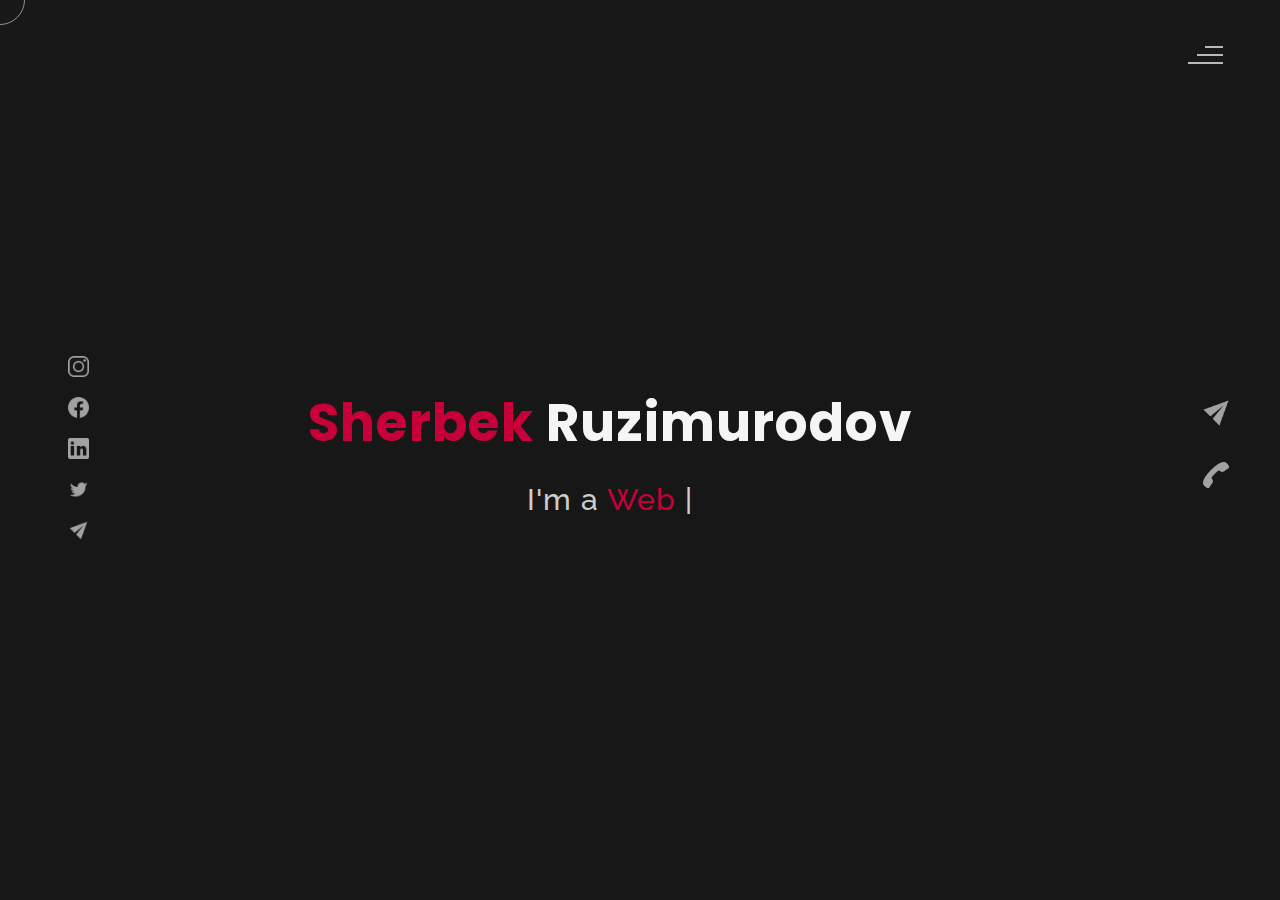
<file: index.html>
<!DOCTYPE html>
<html lang="en">
<head>
    <meta charset="UTF-8">
    <meta name="viewport" content="width=device-width, initial-scale=1.0">
    <meta name="description" content="Willy Wonkas - Personal Portfolio Website Template" />
	<meta name="keywords" content="blog, business card, creative, creative portfolio, cv theme, online resume, personal, portfolio, professional cv, responsive portfolio, resume, resume theme, vcard" />
	<meta name="author" content="willy wonka" />
    <title>Sherbek Ruzimurodovs - Personal Portfolio Website</title>
  <!--favicon-img--> 
   <link rel="icon" type="image/png" href="images/h-logo.jpg">
   <!--favicon-img-->
   <!--main css file should not be removed -->
    <link rel="stylesheet" href="css/index.css">
    <!--main css file-->
    <script src="https://cdnjs.cloudflare.com/ajax/libs/gsap/3.2.6/gsap.min.js"></script>
</head>
<body>
    <!--contains all the div-->
    <div id="all">
    <!--mouse  follower-->
        <div class="cursor"></div>
    <!--mouse  follower-->
    <!--loader-->
        <div id="loader">
            <span class="color">Sherbek</span>Ruzimurodov 
        </div>
    <!--loader-end-->
    <!--link-screen-->
        <div id="breaker">
        </div>
        <div id="breaker-two">
        </div>
    <!--link-screen-->
        <!--Main-Section-->
        <!--Navigator-fullscreen-->
        <div id="navigation-content">
            <!-- <div class="logo">
                <img src="images/willy wonka logo.png" alt="logo">
            </div> -->
            <div class="navigation-close">
                <span class="close-first"></span>
                <span class="close-second"></span>
            </div>
            <div class="navigation-links">
                <a href="#" data-text="HOME" id="home-link" >HOME</a>
                <a href="#" data-text="ABOUT" id="about-link" >ABOUT</a>
                <a href="#" data-text="BLOG" id="blog-link" >BLOG</a>
                <a href="#" data-text="PORTFOLIO" id="portfolio-link" >PORTFOLIO</a>
                <a href="#" data-text="CONTACT" id="contact-link" >CONTACT</a>
            </div>
        </div>
        <!--Navigator-Fullscreen END-->
          <!--Home Page-->
        <!--Menubar-->
        <div id="navigation-bar">
            <!-- <img src="images/willy wonka logo.png" alt="logo"> -->
            <div class="menubar">
                <span class="first-span"></span>
                <span class="second-span"></span>
                <span class="third-span"></span>
            </div>
        </div>
        <!--Menubar End-->
          <!--Header-->
        <div id="header">
            <div id="particles"></div>
              <!--Social Media Links-->
            <div class="social-media-links">
               <a href="https://www.instagram.com/sherbek_ruzimurodov/?hl=ru" target="_blank"><img src="images/instagram logo.png" class="social-media" alt="instagram-logo"></a><!--Your instagram homepage link inser in place of "#"-->
                <a href="https://www.facebook.com/sherbek05" target="_blank"><img src="images/facebook logo.png" class="social-media" alt="facebook-logo"></a>
                <a href="https://www.linkedin.com/in/sherbek-ruzimurodov-264941252/" target="_blank"><img src="images/linkedin logo.png" class="social-media" alt="linkedin-logo"></a>
                <a href="https://twitter.com/Sherbek_17" target="_blank"><img src="images/twitter logo.png" class="social-media" alt="twitter-logo"></a>
                <a href="https://t.me/sherbek05" target="_blank"><img src="images/mail.png" class="social-media" alt="telegram-logo"></a>

            </div>
            <!--Social Media Links end-->
            <div class="header-content">
                <div class="header-content-box">
                <div class="firstline"><span class="color">Sherbek </span>Ruzimurodov</div>
                <div class="secondline">
                I'm a
            <span class="txt-rotate color" data-period="1200"data-rotate='[ " Web Developer.", " Blogger.", " Freelancer." ]'></span>
            <span class="slash">|</span>
        </div>
                    <div class="contact">
                <a href="Mailto:3197776@gmail.com"><img src="images/mail.png" alt="email-pic" class="contactpic"></a><!--Your email Id write in place of "#"-->
                <a href="Tel:+998913354531"><img src="images/call.png" alt="phone-pic" class="contactpic"></a><!--Your telephone number Id write in place of "#"-->
                    </div>    
            </div>
            </div>
            <!--header image-->
            <!-- <div class="header-image">
            <img src="images/man.jpg" alt="logo">
            </div> -->
            <!--header image end-->
        </div>
           <!--Header End-->
        <!--HomePage End-->
        <!--Main-Section End-->
        <!--about-->
        <div id="about">
            <div class="color-changer">
            <div class="color-panel">
                <img src="images/gear.png" alt="">
            </div>
            <div class="color-selector">
                <div class="heading">Custom Colors</div>
                <div class="colors">
                    <ul >
                    <li>
                        <a href="#0" class="color-red " title="color-red"></a>
                    </li>
                    <li>
                        <a href="#0" class="color-purple" title="color-purple"></a>
                    </li>
                    <li>
                        <a href="#0" class="color-malt" title="color-malt"></a>
                    </li>
                    <li>
                        <a href="#0" class="color-green" title="color-green"></a>
                    </li>
                    <li>
                        <a href="#0" class="color-blue" title="color-blue"></a>
                    </li>
                    <li>
                        <a href="#0" class="color-orange" title="color-orange"></a>
                    </li>
                    </ul>
                </div>
            </div>
            </div>
            <!--about content-->
            <div id="about-content">
                <div class="about-header">
                    About <span class="color">Me</span>
                    <span class ="header-caption">Get to Know <span class="color"> me.</span></span>
                </div>
                <div class="about-main">
            <div class="about-first-paragraph wow">
            <!--about description-->
               <span class="about-first-line">
                    I'm creative 
                    <span class="color">web developer</span>
                     based in Tashkent , Uzbekistan </span>
                     <br>
               <span class="about-second-line"> With 10 years of experience as a professional Web developer, I have acquired the skills and knowledge necessary to make your project a success. I enjoy every step while working.</span>
               <div class="cv">
                <a href="#"><button>Download <span class="colors">CV</span></button></a>
            </div>
            </div>
            <!--about picture-->
            <div class="about-img">
                <img src="images/about.jpg" alt="Your Image">
            </div>
            </div>
    
            </div>
            <!--services start-->
            <div id="services">
                <div class="color-changer">
                    <div class="color-panel">
                        <img src="images/gear.png" alt="">
                    </div>
                    <div class="color-selector">
                        <div class="heading">Custom Colors</div>
                        <div class="colors">
                            <ul >
                            <li>
                                <a href="#0" class="color-red " title="color-red"></a>
                            </li>
                            <li>
                                <a href="#0" class="color-purple" title="color-purple"></a>
                            </li>
                            <li>
                                <a href="#0" class="color-malt" title="color-malt"></a>
                            </li>
                            <li>
                                <a href="#0" class="color-green" title="color-green"></a>
                            </li>
                            <li>
                                <a href="#0" class="color-blue" title="color-blue"></a>
                            </li>
                            <li>
                                <a href="#0" class="color-orange" title="color-orange"></a>
                            </li>
                            </ul>
                        </div>
                    </div>
                    </div>
            <!--services header-->
                    <div class="services-heading wow">
                        <span class="color">My</span> Services
                    </div>
            <!--services header end-->
            <!--services content-->
                    <div class="services-content">
                           <div class="service-one service wow">
                               <div class="service-img">
                               <img src="images/coding.png" alt="service-one">
                               </div>
                               <div class="service-description">
                                <h2>Web Designing</h2>
                                <p>Lorem ipsum dolor sit amet consectetur adipisicing elit. Quod quibusdam possimus</p>
                               </div>
                           </div>
                           <div class="service-two service wow">
                               <div class="service-img">
                               <img src="images/instagram.png" alt="service-two">
                               </div>
                               <div class="service-description">
                                <h2>Social Media</h2>
                                <p>Lorem ipsum dolor sit amet consectetur adipisicing elit. Quod quibusdam possimus</p>
                               </div>
                           </div>
                           <div class="service-three service wow">
                            <div class="service-img">
                               <img src="images/bulb.png" alt="service-three">
                            </div>
                            <div class="service-description">
                                <h2>Creative Design</h2>
                                <p>Lorem ipsum dolor sit amet consectetur adipisicing elit. Quod quibusdam possimus</p>
                            </div>
                        </div>
                    </div>
            </div>
            <!--services content end-->
            <!--services end-->
            <div id="skills">
                <div class="skills-header">
                     My <span class="color"> Skills</span>
                </div>
                <div class="skills-content " style="text-align: center;">
                    <div class="skill-html skill">
                        <div class="skill-text">
                    <div class="html">
                        HTML/CSS
                    </div>
                        </div>
                    <div class="html-prog wow prog">
                 <div class="html-progress wow">95%</div>
                    </div>
                    </div>
                    <div class="skill-html skill">
                        <div class="skill-text">
                    <div class="html">
                      Javascript
                    </div>
                        </div>
                    <div class="html-prog wow prog">
                 <div class="js-progress wow">90%</div>
                    </div>
                    </div>
                    <div class="skill-html skill">
                        <div class="skill-text">
                    <div class="html">
                        Phyton
                    </div>
                        </div>
                    <div class="html-prog wow prog">
                 <div class="adobe-progress wow">83%</div>
                    </div>
                    </div>
                    <div class="skill-html skill">
                        <div class="skill-text">
                    <div class="html">
                        PHP
                    </div>
                        </div>
                    <div class="html-prog wow prog">
                 <div class="php-progress wow">87%</div>
                    </div>
                    </div>
                    <div class="skill-html skill">
                        <div class="skill-text">
                    <div class="html">
                        JQuery
                    </div>
                        </div>
                    <div class="html-prog wow prog">
                 <div class="jquery-progress wow">94%</div>
                    </div>
                    </div>
                    <div class="skill-html skill">
                        <div class="skill-text">
                    <div class="html">
                        SEO
                    </div>
                        </div>
                    <div class="html-prog wow prog">
                 <div class="seo-progress wow">84%</div>
                    </div>
                    </div>
                </div>
            </div>
    <!--copyright-section You Can Remove After Downloading-->
            <div class="footer">
             <div class="footer-text">
                 <img src="./images/copyright.png" alt="copyright-img" class="images" height="14px"> Sherbek Ruzimurodov
             </div>
            </div>
    <!--copyright-section-->
        </div>
        <!--about end-->
        <!--portfolio-->
        <div id="portfolio">
            <div class="color-changer">
                <div class="color-panel">
                    <img src="images/gear.png" alt="">
                </div>
                <div class="color-selector">
                    <div class="heading">Custom Colors</div>
                    <div class="colors">
                        <ul >
                        <li>
                            <a href="#0" class="color-red " title="color-red"></a>
                        </li>
                        <li>
                            <a href="#0" class="color-purple" title="color-purple"></a>
                        </li>
                        <li>
                            <a href="#0" class="color-malt" title="color-malt"></a>
                        </li>
                        <li>
                            <a href="#0" class="color-green" title="color-green"></a>
                        </li>
                        <li>
                            <a href="#0" class="color-blue" title="color-blue"></a>
                        </li>
                        <li>
                            <a href="#0" class="color-orange" title="color-orange"></a>
                        </li>
                        </ul>
                    </div>
                </div>
                </div>
            <div class="portfolio-header"> <span class="color"> My </span> Portfolio
            <span class ="header-caption"> Some Of My <span class="color"> Works</span></span></div>
             <div id="portfolio-content">
                 <div class="portfolio portfolio-first">
                     <div class="portfolio-image">
                        <img src="images/portfolio-first.jpg" alt="portfolio-first">
                     </div>
                     <div class="portfolio-text">
                         <h2>App Idea</h2>
                         <p>Lorem, ipsum dolor sit amet consectetur adipisicing elit. Ad ut optio repellat cupiditate 
                             expedita eius dignissimos. Id cumque placeat minima ad laudantium suscipit voluptatem ducimus</p>
                         <div class="button"><a href="https://cappuccino-card.netlify.app" target="_blank"><button><span class="index"> View Project<i class="gg-arrow-right"></i></span></button></a></div>
                     </div>
                 </div>
                 <div class="portfolio portfolio-second">
                    <div class="portfolio-image">
                        <img src="images/portfolio-second.jpg" alt="portfolio-second">
                    </div>
                    <div class="portfolio-text">
                        <h2>Web Designing</h2>
                        <p>Lorem ipsum dolor sit, amet consectetur adipisicing elit. Id cumque placeat minima ad laudantium suscipit
                             voluptatem ducimus. Id cumque placeat minima ad laudantium suscipit voluptatem ducimus</p>
                        <div class="button"><a href="https://view-the-card.netlify.app" target="_blank"><button><span class="index"> View Project<i class="gg-arrow-right"></i></span></button></a></div>
                    </div>
                </div>
             
                <div class="portfolio portfolio-third">
                    <div class="portfolio-image">
                        <img src="images/portfolio-third.jpg" alt="portfolio-third">
                    </div>
                    <div class="portfolio-text">
                        <h2>UI Designing</h2>
                        <p>Lorem, ipsum dolor sit amet consectetur adipisicing elit. Ad ut optio repellat cupiditate expedita eius dignissimos
                            .. Id cumque placeat minima ad laudantium suscipit voluptatem ducimus</p>
                        <div class="button"><a href="#"><button><span class="index"> View Project<i class="gg-arrow-right"></i></span></button></a></div>
                    </div>
                </div>
                <div class="portfolio portfolio-fourth">
                    <div class=" portfolio-image">
                        <img src="images/portfolio-fourth.jpg" alt="portfolio-fourth">
                    </div>
                    <div class="portfolio-text">
                        <h2>Wow Graphics</h2>
                        <p>Lorem, ipsum dolor sit amet consectetur adipisicing elit. Ad ut optio repellat cupiditate
                             expedita eius dignissimos. Id cumque placeat minima ad laudantium suscipit voluptatem ducimus</p>
                        <div class="button"><a href="#"><button><span class="index"> View Project<i class="gg-arrow-right"></i></span></button></a></div>
                    </div>
                </div>
                 </div>
                    <!--copyright-section You Can Remove After Downloading-->
            <div class="footer">
                <div class="footer-text">
                    <img src="./images/copyright.png" alt="copyright-img" class="images" height="14px"> Sherbek Ruzimurodov
                </div>
               </div>
       <!--copyright-section-->
             </div>
        <!--portfolio end-->
        <!--blog-->
        <div id="blog">
            <div class="color-changer">
                <div class="color-panel">
                    <img src="images/gear.png" alt="">
                </div>
                <div class="color-selector">
                    <div class="heading">Custom Colors</div>
                    <div class="colors">
                        <ul >
                        <li>
                            <a href="#0" class="color-red " title="color-red"></a>
                        </li>
                        <li>
                            <a href="#0" class="color-purple" title="color-purple"></a>
                        </li>
                        <li>
                            <a href="#0" class="color-malt" title="color-malt"></a>
                        </li>
                        <li>
                            <a href="#0" class="color-green" title="color-green"></a>
                        </li>
                        <li>
                            <a href="#0" class="color-blue" title="color-blue"></a>
                        </li>
                        <li>
                            <a href="#0" class="color-orange" title="color-orange"></a>
                        </li>
                        </ul>
                    </div>
                </div>
                </div>
        <div class="blog-header"> Blogs</span>
            <span class ="header-caption"> My Latest <span class="color"> blog posts.</span></span></div>
            <div class="blog-content">
                 <div class="blogs">
                     <a href="#">
                     <div class="img">
                         <img src="images/post-one.jpg" alt="blog-one">
                        <div class="blog-date">8 May,20</div>
                     </div>
                     <div class="blog-text">
                         <h3>Harleys In Hawaai</h3>
                         <p>Lorem ipsum dolor sit amet consectetur adipisicing elit. Possimus alias dolore recusandae illum, corrupti quo 
                             veniam saepe aliquid! Quis voluptates ratione consequuntur vel, perferendis cum provident? Magnam fugiat voluptas
                              libero.</p>
                     </div></a>
                 </div>      
                 <div class="blogs">
                    <a href="#">
                    <div class="img">
                        <img src="images/post-two.jpg" alt="blog-two">
                        <div class="blog-date">16 Jan,20</div>
                    </div>
                    <div class="blog-text">
                        <h3>Key To Be Productive</h3>
                        <p>Lorem ipsum dolor, sit amet consectetur adipisicing elit. Incidunt maiores, 
                            recusandae cupiditate ducimus a non tempora, architecto obcaecati eaque ipsum assumenda harum dolorum iusto tenetur
                             eius eligendi dolor magnam sit!</p>
                    </div></a>
                </div>      
                <div class="blogs">
                    <a href="#">
                    <div class="img">
                        <img src="images/post-three.jpg" alt="blog-three">
                        <div class="blog-date">30 Nov,19</div>
                    </div>
                    <div class="blog-text">
                        <h3>Caffeine Addict</h3>
                        <p>Lorem ipsum, dolor sit amet consectetur adipisicing elit. Nemo nostrum impedit 
                            ipsam perspiciatis ratione sapiente quasi optio reprehenderit, labore consequuntur suscipit cum quas.
                             Officiis dolorem asperiores, ut necessitatibus quas doloremque?</p>
                    </div></a>
                </div>
                <div class="blogs">
                    <a href="#">
                    <div class="img">
                        <img src="images/post-four.jpg" alt="blog-four">
                        <div class="blog-date">6 Jul,19</div>
                    </div>
                    <div class="blog-text">
                        <h3>Web Development</h3>
                        <p>Lorem ipsum dolor sit amet consectetur adipisicing elit. Dolorem, veniam ratione quam vitae,
                             quibusdam explicabo rem debitis velit ipsa repellat, impedit nulla fuga? Amet corporis praesentium quae.
                              Sed, quibusdam necessitatibus.</p>
                    </div></a>
                </div>  
                <div class="blogs">
                    <a href="#">
                    <div class="img">
                        <img src="images/post-five.jpg" alt="blog-five">
                        <div class="blog-date">1 Jun,19</div>
                    </div>
                    <div class="blog-text">
                        <h3>Work From Home</h3>
                        <p>Lorem ipsum dolor sit amet consectetur adipisicing elit. Fuga sunt eum necessitatibus rem 
                            dignissimos nulla mollitia cumque, provident officiis non vitae? Animi aut doloremque illum, soluta hic minus 
                            sint explicabo..</p>
                    </div></a>
                </div>  
                <div class="blogs">
                    <a href="#">
                    <div class="img">
                        <img src="images/post-six.jpg" alt="blog-six">
                        <div class="blog-date">28 Feb,19</div>
                    </div>
                    <div class="blog-text">
                        <h3>Business Trip</h3>
                        <p>Lorem ipsum dolor sit amet consectetur adipisicing elit. Explicabo tempora dolorum fuga ratione, unde, 
                            ex quaerat iste numquam nemo nihil nobis rem sint quia recusandae dignissimos quos ut rerum nam.</p>
                    </div></a>
                </div>        
            </div>
               <!--copyright-section You Can Remove After Downloading-->
               <div class="footer">
                <div class="footer-text">
                    <img src="./images/copyright.png" alt="copyright-img" class="images" height="14px"> Sherbek Ruzimurodov
                </div>
               </div>
       <!--copyright-section-->
        </div>
        <!--blog end-->
        <!--contact-->
     <div id="contact">
        <div class="color-changer">
            <div class="color-panel">
                <img src="images/gear.png" alt="">
            </div>
            <div class="color-selector">
                <div class="heading">Custom Colors</div>
                <div class="colors">
                    <ul >
                    <li>
                        <a href="#0" class="color-red " title="color-red"></a>
                    </li>
                    <li>
                        <a href="#0" class="color-purple" title="color-purple"></a>
                    </li>
                    <li>
                        <a href="#0" class="color-malt" title="color-malt"></a>
                    </li>
                    <li>
                        <a href="#0" class="color-green" title="color-green"></a>
                    </li>
                    <li>
                        <a href="#0" class="color-blue" title="color-blue"></a>
                    </li>
                    <li>
                        <a href="#0" class="color-orange" title="color-orange"></a>
                    </li>
                    </ul>
                </div>
            </div>
            </div>
         <div class="contact-header">Contact <span class="color"> Me</span>
        <div class="contact-header-caption"> <span class="color"> Get</span> In Touch.</div></div>
        <div class="contact-content">
            <!--Contact form-->
             <div class="contact-form">
                 <div class="form-header">
                     Message Me
                 </div>
                 <form id="myForm" action="#">
                    <div class="input-line">
                        <input  id="name" type="text" placeholder="Name" class="input-name">
                        <input id="email" type="email" placeholder="Email"  class="input-name">
                    </div>
                    <input type="text" id="subject" placeholder="subject" class="input-subject">
                    <textarea id ="body" class="input-textarea" placeholder="message"></textarea>
                    <button type="button" id ="submit" value="send">Submit</button>
                 </form>
               
             </div>
            <!--Contact form-->
            <!--Contact information-->
             <div class="contact-info">
                <div class="contact-info-header">
                    Contact Info
                </div>
                <div class="contact-info-content">
                <div class="contect-info-content-line">
                    <img src="./images/icon-name.png" class="icon" alt="name-icon">
                    <div class="contact-info-icon-text">
                        <h6>Name</h6>
                        <p>Sherbek Ruzimurodov</p>
                  </div>
                </div>
                <div class="contect-info-content-line">
                  <img src="./images/icon-location.png" class="icon" alt="location-icon">
                  <div class="contact-info-icon-text">
                      <h6>Location</h6>
                      <p>Tashkent, Uzbekistan</p>
                </div>
              </div>
              <div class="contect-info-content-line">
                  <img src="./images/icon-phone.png" class="icon" alt="phone-icon">
                  <div class="contact-info-icon-text">
                      <h6>Call</h6>
                      <p>+998913354531</p>
                </div>
              </div>
              
              <div class="contect-info-content-line">
                  <img src="./images/icon-email.png" class="icon" alt="email-icon">
                  <div class="contact-info-icon-text">
                      <h6>Email</h6>
                      <p>3197776@gmail.com</p>
                </div>
              </div>
                </div>
            <!--Contact information end-->
           </div>
        </div>
                    <!--copyright-section You Can Remove After Downloading-->
                    <div class="footer">
                        <div class="footer-text">
                            <img src="./images/copyright.png" alt="copyright-img" class="images" height="14px"> Sherbek Ruzimurodov
                        </div>
                       </div>
               <!--copyright-section-->
     </div>
        <!--contact end-->
    </div>
    <!--all the divisions-->
    <script src="js/jquery.min.js"></script>
    <script src="js/index.js"></script>


</body>
</html>
</file>
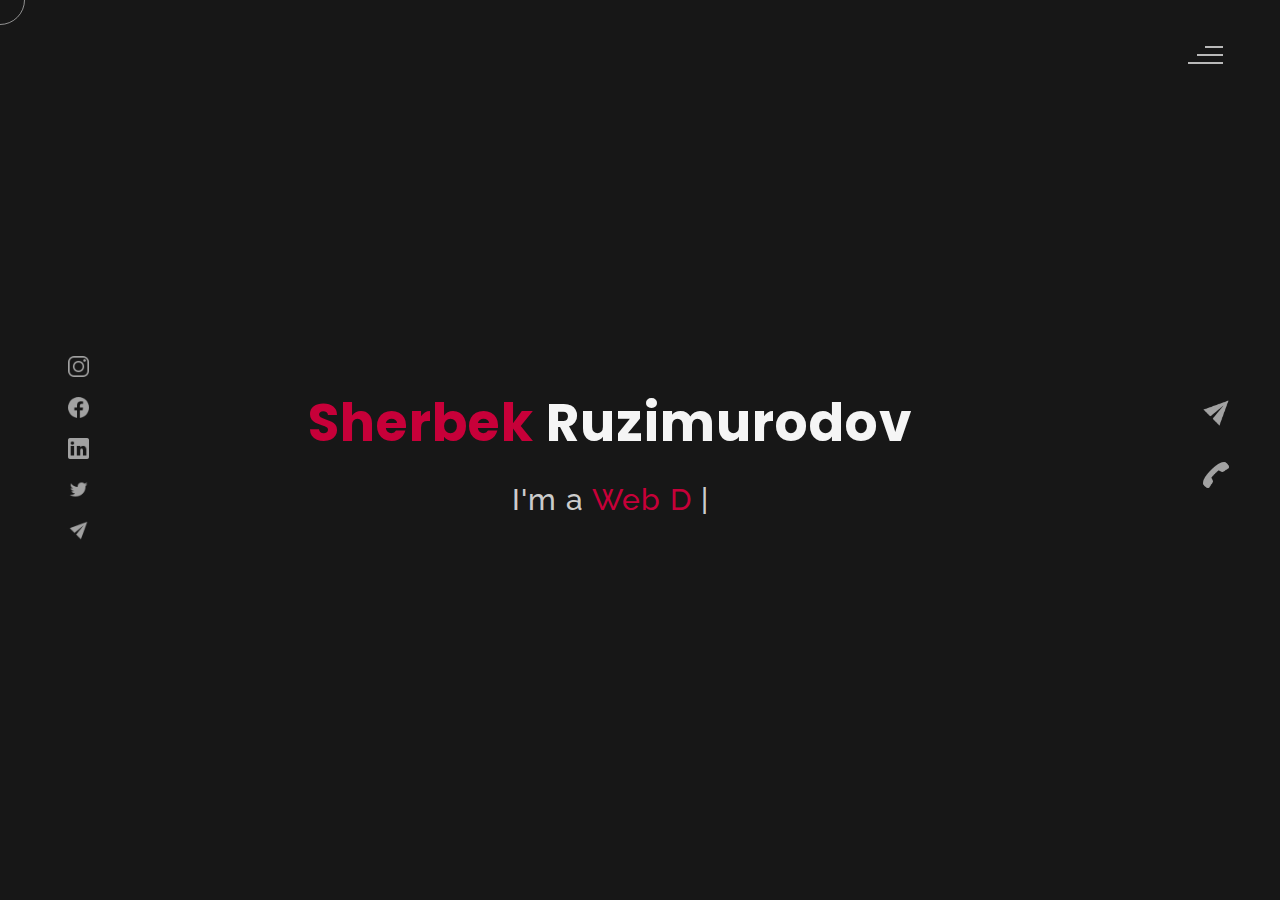
<file: theme-clean.html>
<!DOCTYPE html>
<html lang="en">
<head>
    <meta charset="UTF-8">
    <meta name="viewport" content="width=device-width, initial-scale=1.0">
    <meta name="description" content="Willy Wonkas - Personal Portfolio Website Template" />
	<meta name="keywords" content="blog, business card, creative, creative portfolio, cv theme, online resume, personal, portfolio, professional cv, responsive portfolio, resume, resume theme, vcard" />
	<meta name="author" content="willy wonka" />
    <title>Sherbek Ruzimurodovs - Personal Portfolio Website</title>
  <!--favicon-img--> 
   <link rel="icon" type="image/png" href="images/h-logo.jpg">
   <!--favicon-img-->
   <!--main css file should not be removed -->
    <link rel="stylesheet" href="css/index.css">
    <!--main css file-->
    <script src="https://cdnjs.cloudflare.com/ajax/libs/gsap/3.2.6/gsap.min.js"></script>
</head>
<body>
    <!--contains all the div-->
    <div id="all">
    <!--mouse  follower-->
        <div class="cursor"></div>
    <!--mouse  follower-->
    <!--loader-->
        <div id="loader">
            <span class="color">Sherbek</span>Ruzimurodov 
        </div>
    <!--loader-end-->
    <!--link-screen-->
        <div id="breaker">
        </div>
        <div id="breaker-two">
        </div>
    <!--link-screen-->
        <!--Main-Section-->
        <!--Navigator-fullscreen-->
        <div id="navigation-content">
            <!-- <div class="logo">
                <img src="images/willy wonka logo.png" alt="logo">
            </div> -->
            <div class="navigation-close">
                <span class="close-first"></span>
                <span class="close-second"></span>
            </div>
            <div class="navigation-links">
                <a href="#" data-text="HOME" id="home-link" >HOME</a>
                <a href="#" data-text="ABOUT" id="about-link" >ABOUT</a>
                <a href="#" data-text="BLOG" id="blog-link" >BLOG</a>
                <a href="#" data-text="PORTFOLIO" id="portfolio-link" >PORTFOLIO</a>
                <a href="#" data-text="CONTACT" id="contact-link" >CONTACT</a>
            </div>
        </div>
        <!--Navigator-Fullscreen END-->
          <!--Home Page-->
        <!--Menubar-->
        <div id="navigation-bar">
            <!-- <img src="images/willy wonka logo.png" alt="logo"> -->
            <div class="menubar">
                <span class="first-span"></span>
                <span class="second-span"></span>
                <span class="third-span"></span>
            </div>
        </div>
        <!--Menubar End-->
          <!--Header-->
        <div id="header">
            <div id="particles"></div>
              <!--Social Media Links-->
            <div class="social-media-links">
               <a href="https://www.instagram.com/sherbek_ruzimurodov/?hl=ru" target="_blank"><img src="images/instagram logo.png" class="social-media" alt="instagram-logo"></a><!--Your instagram homepage link inser in place of "#"-->
                <a href="https://www.facebook.com/sherbek05" target="_blank"><img src="images/facebook logo.png" class="social-media" alt="facebook-logo"></a>
                <a href="https://www.linkedin.com/in/sherbek-ruzimurodov-264941252/" target="_blank"><img src="images/linkedin logo.png" class="social-media" alt="linkedin-logo"></a>
                <a href="https://twitter.com/Sherbek_17" target="_blank"><img src="images/twitter logo.png" class="social-media" alt="twitter-logo"></a>
                <a href="https://t.me/sherbek05" target="_blank"><img src="images/mail.png" class="social-media" alt="telegram-logo"></a>

            </div>
            <!--Social Media Links end-->
            <div class="header-content">
                <div class="header-content-box">
                <div class="firstline"><span class="color">Sherbek </span>Ruzimurodov</div>
                <div class="secondline">
                I'm a
            <span class="txt-rotate color" data-period="1200"data-rotate='[ " Web Developer.", " Blogger.", " Freelancer." ]'></span>
            <span class="slash">|</span>
        </div>
                    <div class="contact">
                <a href="Mailto:3197776@gmail.com"><img src="images/mail.png" alt="email-pic" class="contactpic"></a><!--Your email Id write in place of "#"-->
                <a href="Tel:+998913354531"><img src="images/call.png" alt="phone-pic" class="contactpic"></a><!--Your telephone number Id write in place of "#"-->
                    </div>    
            </div>
            </div>
            <!--header image-->
            <!-- <div class="header-image">
            <img src="images/man.jpg" alt="logo">
            </div> -->
            <!--header image end-->
        </div>
           <!--Header End-->
        <!--HomePage End-->
        <!--Main-Section End-->
        <!--about-->
        <div id="about">
            <div class="color-changer">
            <div class="color-panel">
                <img src="images/gear.png" alt="">
            </div>
            <div class="color-selector">
                <div class="heading">Custom Colors</div>
                <div class="colors">
                    <ul >
                    <li>
                        <a href="#0" class="color-red " title="color-red"></a>
                    </li>
                    <li>
                        <a href="#0" class="color-purple" title="color-purple"></a>
                    </li>
                    <li>
                        <a href="#0" class="color-malt" title="color-malt"></a>
                    </li>
                    <li>
                        <a href="#0" class="color-green" title="color-green"></a>
                    </li>
                    <li>
                        <a href="#0" class="color-blue" title="color-blue"></a>
                    </li>
                    <li>
                        <a href="#0" class="color-orange" title="color-orange"></a>
                    </li>
                    </ul>
                </div>
            </div>
            </div>
            <!--about content-->
            <div id="about-content">
                <div class="about-header">
                    About <span class="color">Me</span>
                    <span class ="header-caption">Get to Know <span class="color"> me.</span></span>
                </div>
                <div class="about-main">
            <div class="about-first-paragraph wow">
            <!--about description-->
               <span class="about-first-line">
                    I'm creative 
                    <span class="color">web developer</span>
                     based in Tashkent , Uzbekistan </span>
                     <br>
               <span class="about-second-line"> With 10 years of experience as a professional Web developer, I have acquired the skills and knowledge necessary to make your project a success. I enjoy every step while working.</span>
               <div class="cv">
                <a href="#"><button>Download <span class="colors">CV</span></button></a>
            </div>
            </div>
            <!--about picture-->
            <div class="about-img">
                <img src="images/about.jpg" alt="Your Image">
            </div>
            </div>
    
            </div>
            <!--services start-->
            <div id="services">
                <div class="color-changer">
                    <div class="color-panel">
                        <img src="images/gear.png" alt="">
                    </div>
                    <div class="color-selector">
                        <div class="heading">Custom Colors</div>
                        <div class="colors">
                            <ul >
                            <li>
                                <a href="#0" class="color-red " title="color-red"></a>
                            </li>
                            <li>
                                <a href="#0" class="color-purple" title="color-purple"></a>
                            </li>
                            <li>
                                <a href="#0" class="color-malt" title="color-malt"></a>
                            </li>
                            <li>
                                <a href="#0" class="color-green" title="color-green"></a>
                            </li>
                            <li>
                                <a href="#0" class="color-blue" title="color-blue"></a>
                            </li>
                            <li>
                                <a href="#0" class="color-orange" title="color-orange"></a>
                            </li>
                            </ul>
                        </div>
                    </div>
                    </div>
            <!--services header-->
                    <div class="services-heading wow">
                        <span class="color">My</span> Services
                    </div>
            <!--services header end-->
            <!--services content-->
                    <div class="services-content">
                           <div class="service-one service wow">
                               <div class="service-img">
                               <img src="images/coding.png" alt="service-one">
                               </div>
                               <div class="service-description">
                                <h2>Web Designing</h2>
                                <p>Lorem ipsum dolor sit amet consectetur adipisicing elit. Quod quibusdam possimus</p>
                               </div>
                           </div>
                           <div class="service-two service wow">
                               <div class="service-img">
                               <img src="images/instagram.png" alt="service-two">
                               </div>
                               <div class="service-description">
                                <h2>Social Media</h2>
                                <p>Lorem ipsum dolor sit amet consectetur adipisicing elit. Quod quibusdam possimus</p>
                               </div>
                           </div>
                           <div class="service-three service wow">
                            <div class="service-img">
                               <img src="images/bulb.png" alt="service-three">
                            </div>
                            <div class="service-description">
                                <h2>Creative Design</h2>
                                <p>Lorem ipsum dolor sit amet consectetur adipisicing elit. Quod quibusdam possimus</p>
                            </div>
                        </div>
                    </div>
            </div>
            <!--services content end-->
            <!--services end-->
            <div id="skills">
                <div class="skills-header">
                     My <span class="color"> Skills</span>
                </div>
                <div class="skills-content " style="text-align: center;">
                    <div class="skill-html skill">
                        <div class="skill-text">
                    <div class="html">
                        HTML/CSS
                    </div>
                        </div>
                    <div class="html-prog wow prog">
                 <div class="html-progress wow">95%</div>
                    </div>
                    </div>
                    <div class="skill-html skill">
                        <div class="skill-text">
                    <div class="html">
                      Javascript
                    </div>
                        </div>
                    <div class="html-prog wow prog">
                 <div class="js-progress wow">90%</div>
                    </div>
                    </div>
                    <div class="skill-html skill">
                        <div class="skill-text">
                    <div class="html">
                        Phyton
                    </div>
                        </div>
                    <div class="html-prog wow prog">
                 <div class="adobe-progress wow">83%</div>
                    </div>
                    </div>
                    <div class="skill-html skill">
                        <div class="skill-text">
                    <div class="html">
                        PHP
                    </div>
                        </div>
                    <div class="html-prog wow prog">
                 <div class="php-progress wow">87%</div>
                    </div>
                    </div>
                    <div class="skill-html skill">
                        <div class="skill-text">
                    <div class="html">
                        JQuery
                    </div>
                        </div>
                    <div class="html-prog wow prog">
                 <div class="jquery-progress wow">94%</div>
                    </div>
                    </div>
                    <div class="skill-html skill">
                        <div class="skill-text">
                    <div class="html">
                        SEO
                    </div>
                        </div>
                    <div class="html-prog wow prog">
                 <div class="seo-progress wow">84%</div>
                    </div>
                    </div>
                </div>
            </div>
    <!--copyright-section You Can Remove After Downloading-->
            <div class="footer">
             <div class="footer-text">
                 <img src="./images/copyright.png" alt="copyright-img" class="images" height="14px"> Sherbek Ruzimurodov
             </div>
            </div>
    <!--copyright-section-->
        </div>
        <!--about end-->
        <!--portfolio-->
        <div id="portfolio">
            <div class="color-changer">
                <div class="color-panel">
                    <img src="images/gear.png" alt="">
                </div>
                <div class="color-selector">
                    <div class="heading">Custom Colors</div>
                    <div class="colors">
                        <ul >
                        <li>
                            <a href="#0" class="color-red " title="color-red"></a>
                        </li>
                        <li>
                            <a href="#0" class="color-purple" title="color-purple"></a>
                        </li>
                        <li>
                            <a href="#0" class="color-malt" title="color-malt"></a>
                        </li>
                        <li>
                            <a href="#0" class="color-green" title="color-green"></a>
                        </li>
                        <li>
                            <a href="#0" class="color-blue" title="color-blue"></a>
                        </li>
                        <li>
                            <a href="#0" class="color-orange" title="color-orange"></a>
                        </li>
                        </ul>
                    </div>
                </div>
                </div>
            <div class="portfolio-header"> <span class="color"> My </span> Portfolio
            <span class ="header-caption"> Some Of My <span class="color"> Works</span></span></div>
             <div id="portfolio-content">
                 <div class="portfolio portfolio-first">
                     <div class="portfolio-image">
                        <img src="images/portfolio-first.jpg" alt="portfolio-first">
                     </div>
                     <div class="portfolio-text">
                         <h2>App Idea</h2>
                         <p>Lorem, ipsum dolor sit amet consectetur adipisicing elit. Ad ut optio repellat cupiditate 
                             expedita eius dignissimos. Id cumque placeat minima ad laudantium suscipit voluptatem ducimus</p>
                         <div class="button"><a href="https://cappuccino-card.netlify.app" target="_blank"><button><span class="index"> View Project<i class="gg-arrow-right"></i></span></button></a></div>
                     </div>
                 </div>
                 <div class="portfolio portfolio-second">
                    <div class="portfolio-image">
                        <img src="images/portfolio-second.jpg" alt="portfolio-second">
                    </div>
                    <div class="portfolio-text">
                        <h2>Web Designing</h2>
                        <p>Lorem ipsum dolor sit, amet consectetur adipisicing elit. Id cumque placeat minima ad laudantium suscipit
                             voluptatem ducimus. Id cumque placeat minima ad laudantium suscipit voluptatem ducimus</p>
                        <div class="button"><a href="https://view-the-card.netlify.app" target="_blank"><button><span class="index"> View Project<i class="gg-arrow-right"></i></span></button></a></div>
                    </div>
                </div>
             
                <div class="portfolio portfolio-third">
                    <div class="portfolio-image">
                        <img src="images/portfolio-third.jpg" alt="portfolio-third">
                    </div>
                    <div class="portfolio-text">
                        <h2>UI Designing</h2>
                        <p>Lorem, ipsum dolor sit amet consectetur adipisicing elit. Ad ut optio repellat cupiditate expedita eius dignissimos
                            .. Id cumque placeat minima ad laudantium suscipit voluptatem ducimus</p>
                        <div class="button"><a href="#"><button><span class="index"> View Project<i class="gg-arrow-right"></i></span></button></a></div>
                    </div>
                </div>
                <div class="portfolio portfolio-fourth">
                    <div class=" portfolio-image">
                        <img src="images/portfolio-fourth.jpg" alt="portfolio-fourth">
                    </div>
                    <div class="portfolio-text">
                        <h2>Wow Graphics</h2>
                        <p>Lorem, ipsum dolor sit amet consectetur adipisicing elit. Ad ut optio repellat cupiditate
                             expedita eius dignissimos. Id cumque placeat minima ad laudantium suscipit voluptatem ducimus</p>
                        <div class="button"><a href="#"><button><span class="index"> View Project<i class="gg-arrow-right"></i></span></button></a></div>
                    </div>
                </div>
                 </div>
                    <!--copyright-section You Can Remove After Downloading-->
            <div class="footer">
                <div class="footer-text">
                    <img src="./images/copyright.png" alt="copyright-img" class="images" height="14px"> Sherbek Ruzimurodov
                </div>
               </div>
       <!--copyright-section-->
             </div>
        <!--portfolio end-->
        <!--blog-->
        <div id="blog">
            <div class="color-changer">
                <div class="color-panel">
                    <img src="images/gear.png" alt="">
                </div>
                <div class="color-selector">
                    <div class="heading">Custom Colors</div>
                    <div class="colors">
                        <ul >
                        <li>
                            <a href="#0" class="color-red " title="color-red"></a>
                        </li>
                        <li>
                            <a href="#0" class="color-purple" title="color-purple"></a>
                        </li>
                        <li>
                            <a href="#0" class="color-malt" title="color-malt"></a>
                        </li>
                        <li>
                            <a href="#0" class="color-green" title="color-green"></a>
                        </li>
                        <li>
                            <a href="#0" class="color-blue" title="color-blue"></a>
                        </li>
                        <li>
                            <a href="#0" class="color-orange" title="color-orange"></a>
                        </li>
                        </ul>
                    </div>
                </div>
                </div>
        <div class="blog-header"> Blogs</span>
            <span class ="header-caption"> My Latest <span class="color"> blog posts.</span></span></div>
            <div class="blog-content">
                 <div class="blogs">
                     <a href="#">
                     <div class="img">
                         <img src="images/post-one.jpg" alt="blog-one">
                        <div class="blog-date">8 May,20</div>
                     </div>
                     <div class="blog-text">
                         <h3>Harleys In Hawaai</h3>
                         <p>Lorem ipsum dolor sit amet consectetur adipisicing elit. Possimus alias dolore recusandae illum, corrupti quo 
                             veniam saepe aliquid! Quis voluptates ratione consequuntur vel, perferendis cum provident? Magnam fugiat voluptas
                              libero.</p>
                     </div></a>
                 </div>      
                 <div class="blogs">
                    <a href="#">
                    <div class="img">
                        <img src="images/post-two.jpg" alt="blog-two">
                        <div class="blog-date">16 Jan,20</div>
                    </div>
                    <div class="blog-text">
                        <h3>Key To Be Productive</h3>
                        <p>Lorem ipsum dolor, sit amet consectetur adipisicing elit. Incidunt maiores, 
                            recusandae cupiditate ducimus a non tempora, architecto obcaecati eaque ipsum assumenda harum dolorum iusto tenetur
                             eius eligendi dolor magnam sit!</p>
                    </div></a>
                </div>      
                <div class="blogs">
                    <a href="#">
                    <div class="img">
                        <img src="images/post-three.jpg" alt="blog-three">
                        <div class="blog-date">30 Nov,19</div>
                    </div>
                    <div class="blog-text">
                        <h3>Caffeine Addict</h3>
                        <p>Lorem ipsum, dolor sit amet consectetur adipisicing elit. Nemo nostrum impedit 
                            ipsam perspiciatis ratione sapiente quasi optio reprehenderit, labore consequuntur suscipit cum quas.
                             Officiis dolorem asperiores, ut necessitatibus quas doloremque?</p>
                    </div></a>
                </div>
                <div class="blogs">
                    <a href="#">
                    <div class="img">
                        <img src="images/post-four.jpg" alt="blog-four">
                        <div class="blog-date">6 Jul,19</div>
                    </div>
                    <div class="blog-text">
                        <h3>Web Development</h3>
                        <p>Lorem ipsum dolor sit amet consectetur adipisicing elit. Dolorem, veniam ratione quam vitae,
                             quibusdam explicabo rem debitis velit ipsa repellat, impedit nulla fuga? Amet corporis praesentium quae.
                              Sed, quibusdam necessitatibus.</p>
                    </div></a>
                </div>  
                <div class="blogs">
                    <a href="#">
                    <div class="img">
                        <img src="images/post-five.jpg" alt="blog-five">
                        <div class="blog-date">1 Jun,19</div>
                    </div>
                    <div class="blog-text">
                        <h3>Work From Home</h3>
                        <p>Lorem ipsum dolor sit amet consectetur adipisicing elit. Fuga sunt eum necessitatibus rem 
                            dignissimos nulla mollitia cumque, provident officiis non vitae? Animi aut doloremque illum, soluta hic minus 
                            sint explicabo..</p>
                    </div></a>
                </div>  
                <div class="blogs">
                    <a href="#">
                    <div class="img">
                        <img src="images/post-six.jpg" alt="blog-six">
                        <div class="blog-date">28 Feb,19</div>
                    </div>
                    <div class="blog-text">
                        <h3>Business Trip</h3>
                        <p>Lorem ipsum dolor sit amet consectetur adipisicing elit. Explicabo tempora dolorum fuga ratione, unde, 
                            ex quaerat iste numquam nemo nihil nobis rem sint quia recusandae dignissimos quos ut rerum nam.</p>
                    </div></a>
                </div>        
            </div>
               <!--copyright-section You Can Remove After Downloading-->
               <div class="footer">
                <div class="footer-text">
                    <img src="./images/copyright.png" alt="copyright-img" class="images" height="14px"> Sherbek Ruzimurodov
                </div>
               </div>
       <!--copyright-section-->
        </div>
        <!--blog end-->
        <!--contact-->
     <div id="contact">
        <div class="color-changer">
            <div class="color-panel">
                <img src="images/gear.png" alt="">
            </div>
            <div class="color-selector">
                <div class="heading">Custom Colors</div>
                <div class="colors">
                    <ul >
                    <li>
                        <a href="#0" class="color-red " title="color-red"></a>
                    </li>
                    <li>
                        <a href="#0" class="color-purple" title="color-purple"></a>
                    </li>
                    <li>
                        <a href="#0" class="color-malt" title="color-malt"></a>
                    </li>
                    <li>
                        <a href="#0" class="color-green" title="color-green"></a>
                    </li>
                    <li>
                        <a href="#0" class="color-blue" title="color-blue"></a>
                    </li>
                    <li>
                        <a href="#0" class="color-orange" title="color-orange"></a>
                    </li>
                    </ul>
                </div>
            </div>
            </div>
         <div class="contact-header">Contact <span class="color"> Me</span>
        <div class="contact-header-caption"> <span class="color"> Get</span> In Touch.</div></div>
        <div class="contact-content">
            <!--Contact form-->
             <div class="contact-form">
                 <div class="form-header">
                     Message Me
                 </div>
                 <form id="myForm" action="#">
                    <div class="input-line">
                        <input  id="name" type="text" placeholder="Name" class="input-name">
                        <input id="email" type="email" placeholder="Email"  class="input-name">
                    </div>
                    <input type="text" id="subject" placeholder="subject" class="input-subject">
                    <textarea id ="body" class="input-textarea" placeholder="message"></textarea>
                    <button type="button" id ="submit" value="send">Submit</button>
                 </form>
               
             </div>
            <!--Contact form-->
            <!--Contact information-->
             <div class="contact-info">
                <div class="contact-info-header">
                    Contact Info
                </div>
                <div class="contact-info-content">
                <div class="contect-info-content-line">
                    <img src="./images/icon-name.png" class="icon" alt="name-icon">
                    <div class="contact-info-icon-text">
                        <h6>Name</h6>
                        <p>Sherbek Ruzimurodov</p>
                  </div>
                </div>
                <div class="contect-info-content-line">
                  <img src="./images/icon-location.png" class="icon" alt="location-icon">
                  <div class="contact-info-icon-text">
                      <h6>Location</h6>
                      <p>Tashkent, Uzbekistan</p>
                </div>
              </div>
              <div class="contect-info-content-line">
                  <img src="./images/icon-phone.png" class="icon" alt="phone-icon">
                  <div class="contact-info-icon-text">
                      <h6>Call</h6>
                      <p>+998913354531</p>
                </div>
              </div>
              
              <div class="contect-info-content-line">
                  <img src="./images/icon-email.png" class="icon" alt="email-icon">
                  <div class="contact-info-icon-text">
                      <h6>Email</h6>
                      <p>3197776@gmail.com</p>
                </div>
              </div>
                </div>
            <!--Contact information end-->
           </div>
        </div>
                    <!--copyright-section You Can Remove After Downloading-->
                    <div class="footer">
                        <div class="footer-text">
                            <img src="./images/copyright.png" alt="copyright-img" class="images" height="14px"> Sherbek Ruzimurodov
                        </div>
                       </div>
               <!--copyright-section-->
     </div>
        <!--contact end-->
    </div>
    <!--all the divisions-->
    <script src="js/jquery.min.js"></script>
    <script src="js/index.js"></script>


</body>
</html>
</file>
